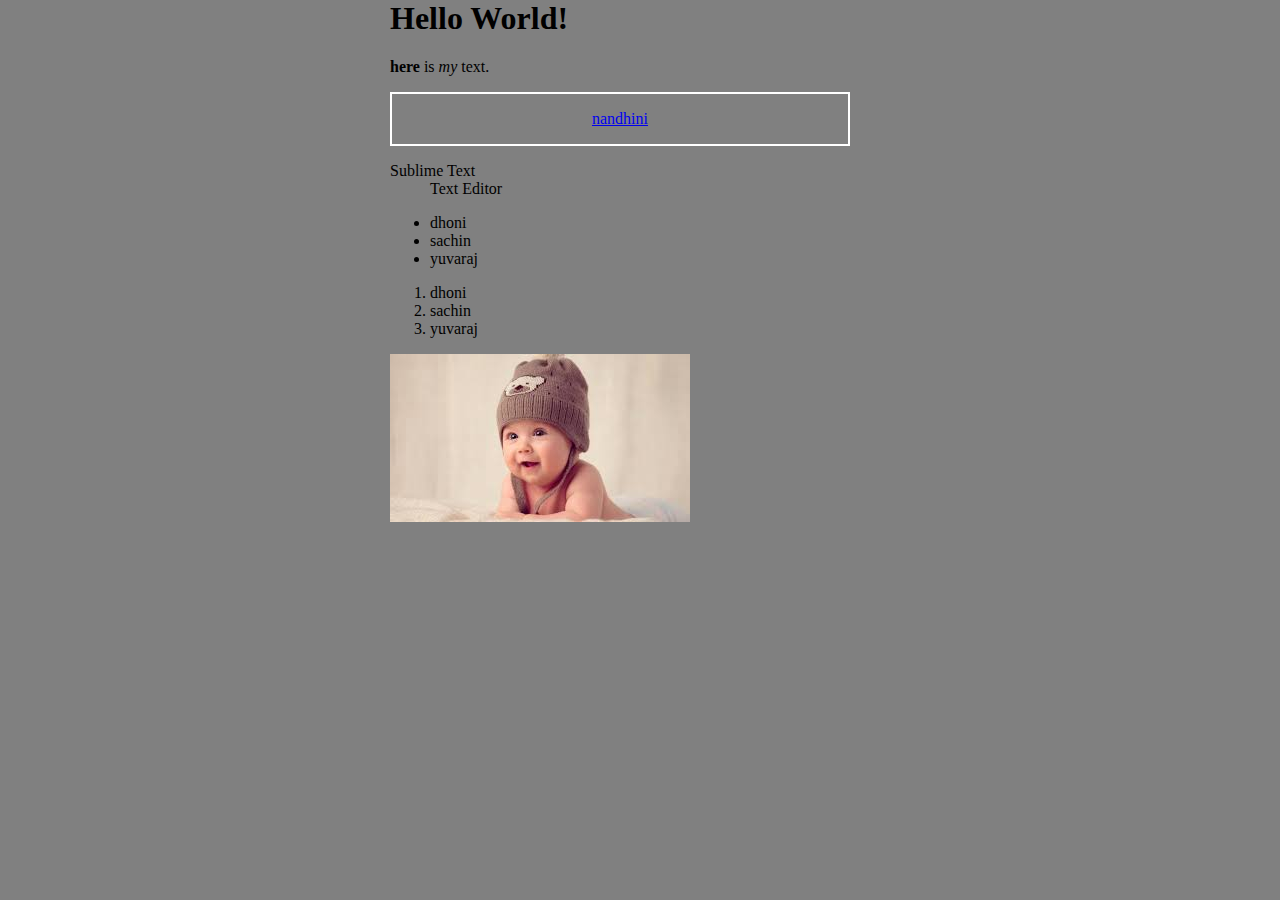
<file: 1.html>
<html>
<head>
<title>My First Web Page</title>
<meta charset="gb2312"/>
<link rel="stylesheet" type="text/css" href="a.css">
</head>
<body>
	<h1>
Hello World!
</h1>
<p>
	<strong>here</strong> is <em>my</em> 
	<span>text.</span>
	<blockquote>
		<p><a href="2/2.html">nandhini</a></p>
	</blockquote>
	<dl>
		<dt> Sublime Text </dt>
		<dd> Text Editor </dd>
	</dl>
	<ul>
		<li> dhoni </li>
		<li> sachin </li>
		<li> yuvaraj </li>
	</ul>
	<ol>
		<li> dhoni </li>
		<li> sachin </li>
		<li> yuvaraj </li>
	</ol>
	<img src="1.jpg" alt="baby"/>
</body>
</html>
</file>
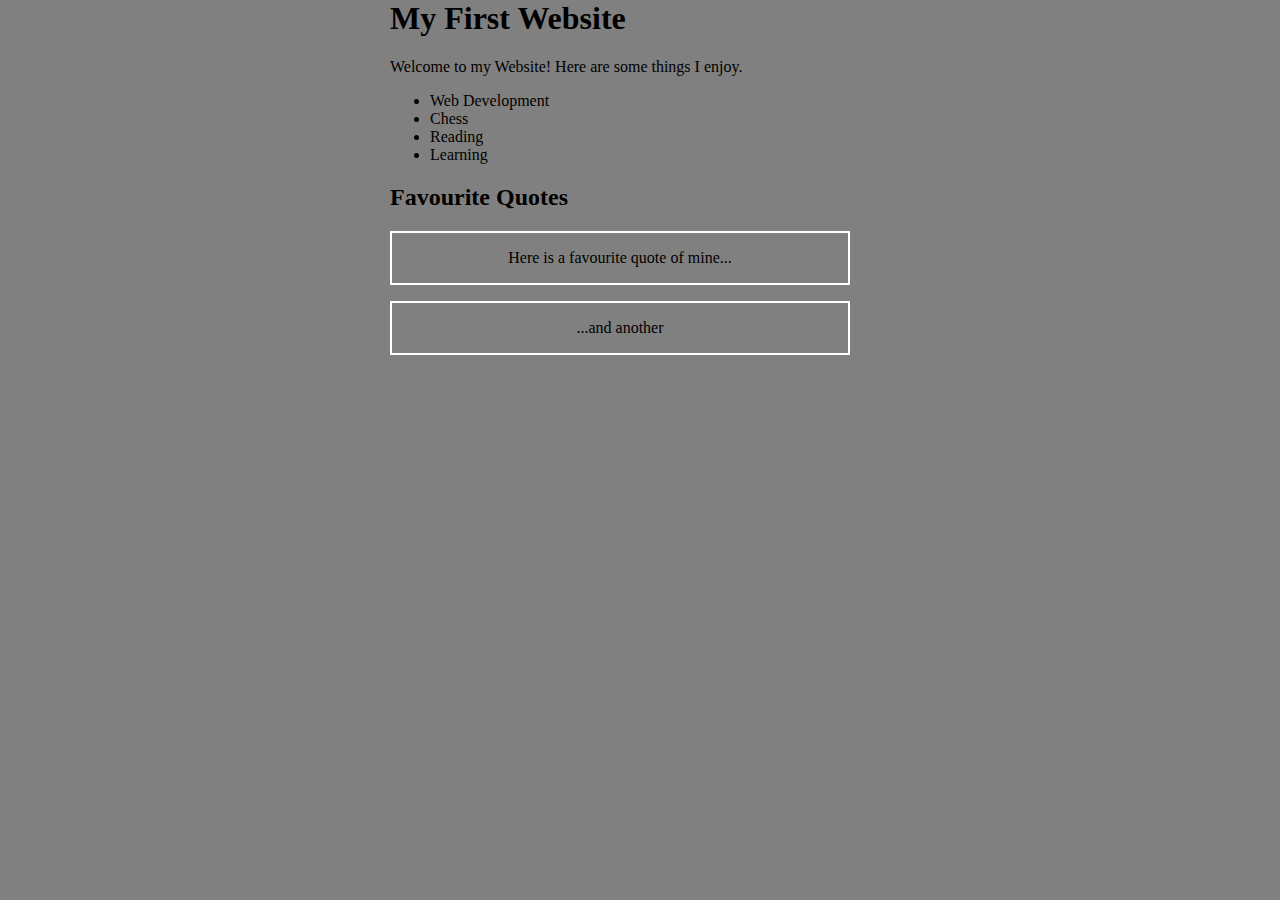
<file: ass1.html>
<html>
<head>
	<link rel="stylesheet" href="a.css">
</head> 
<body>
	<div class="aa">
<h1> My First Website </h1>
<p> Welcome to my Website! Here are some things I enjoy. </p>
<ul>
<li> Web Development </li>
<li> Chess </li>
<li> Reading </li>
<li> Learning </li>
</ul>
<h2> Favourite Quotes </h2>
<blockquote>
<p>Here is a favourite quote of mine...</p>
</blockquote>
<blockquote>
<p>...and another</p>
</blockquote>
</div>
</body>
</html>
</file>
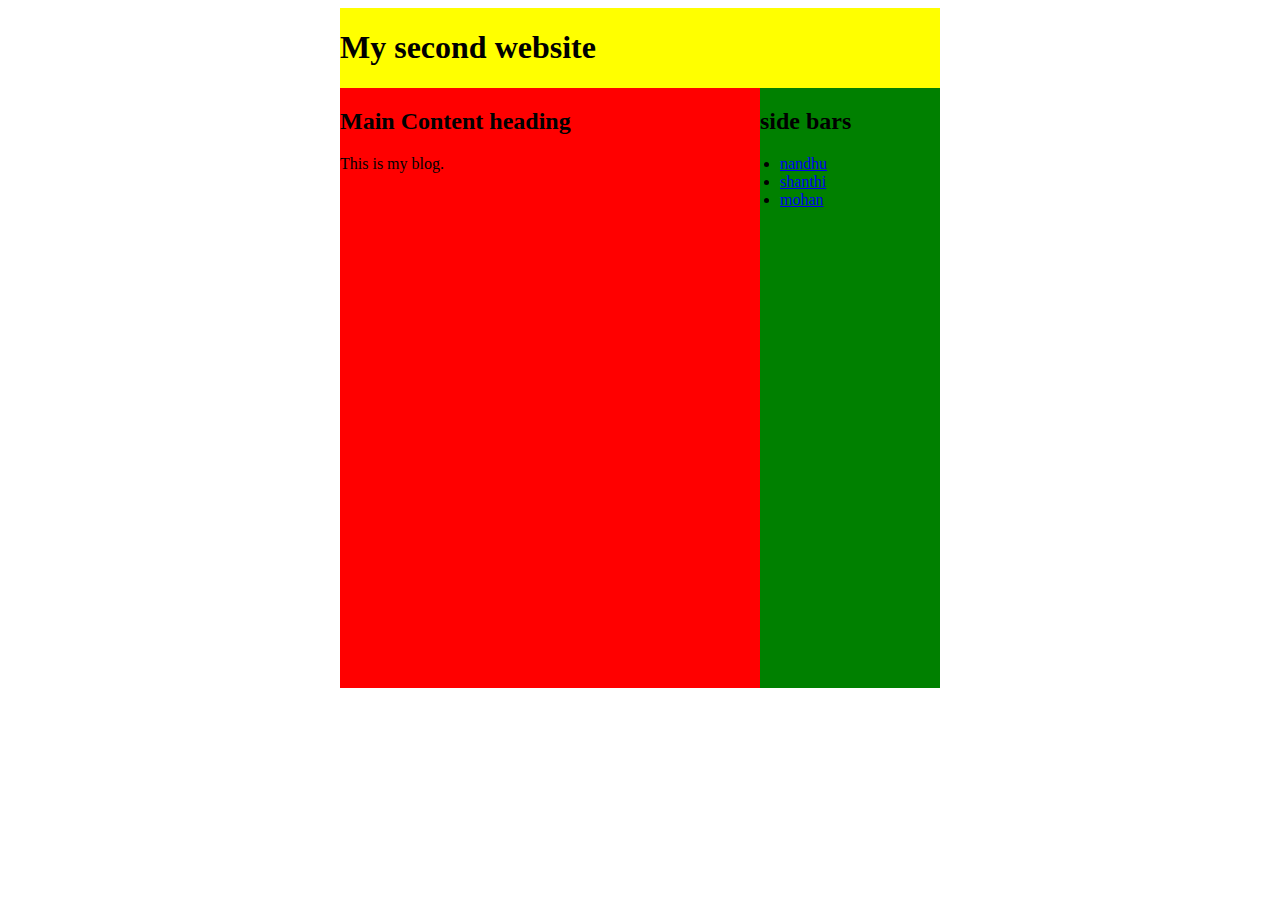
<file: float.html>
<html>
<head>
	<link rel="stylesheet" type="text/css" href="float.css">
<body>
<div class="wrap">
<h1> My second website </h1>
<div class="content">
	<h2> Main Content heading </h2>
<p> This is my blog. </p>
</div>
<aside>
<h2>side bars</h2>
<ul>
<li><a href="#">nandhu</a></li>
<li><a href="#">shanthi</a></li>
<li><a href="#">mohan</a></li>
</ul>
</aside>

</div>
</body>

</html>
</file>
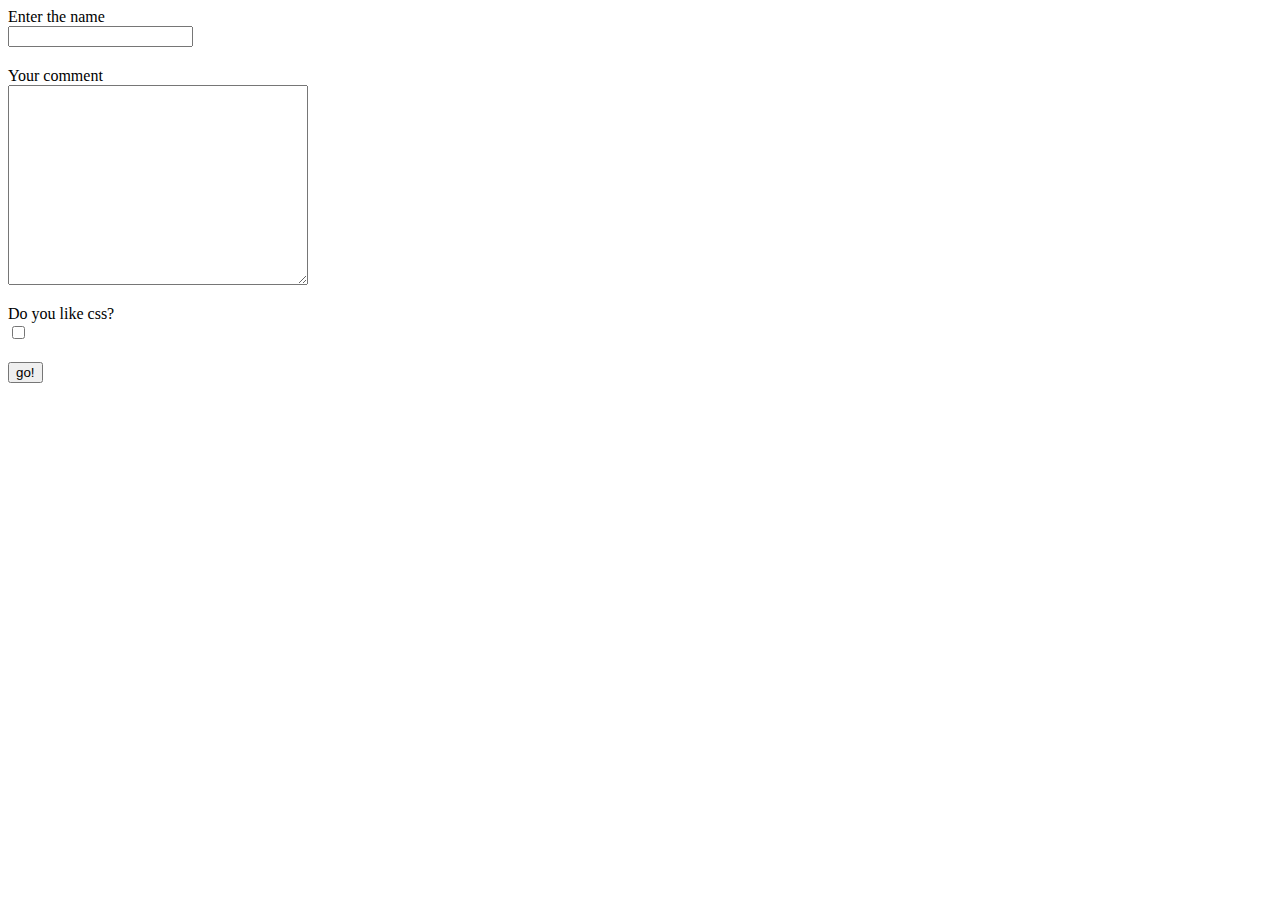
<file: form.html>
<html>
<head>
	<link rel="stylesheet" type="text/css" href="form.css">
</head>
<body>
	<form action="" method="get">
		<ul>
		<li><label for="name"> Enter the name </label>
		<input id="name" name="name"/></li>
		<li><label for="comment">Your comment </label>
		<textarea id="comment" name="comment">
		</textarea></li>
		<li><label for="css">Do you like css?</label>
		<input type="checkbox" id="css" name="css"/>
	     </li>
		<li><input type="submit" value="go!"></li>
	</ul>
	</form>
</body>
</file>
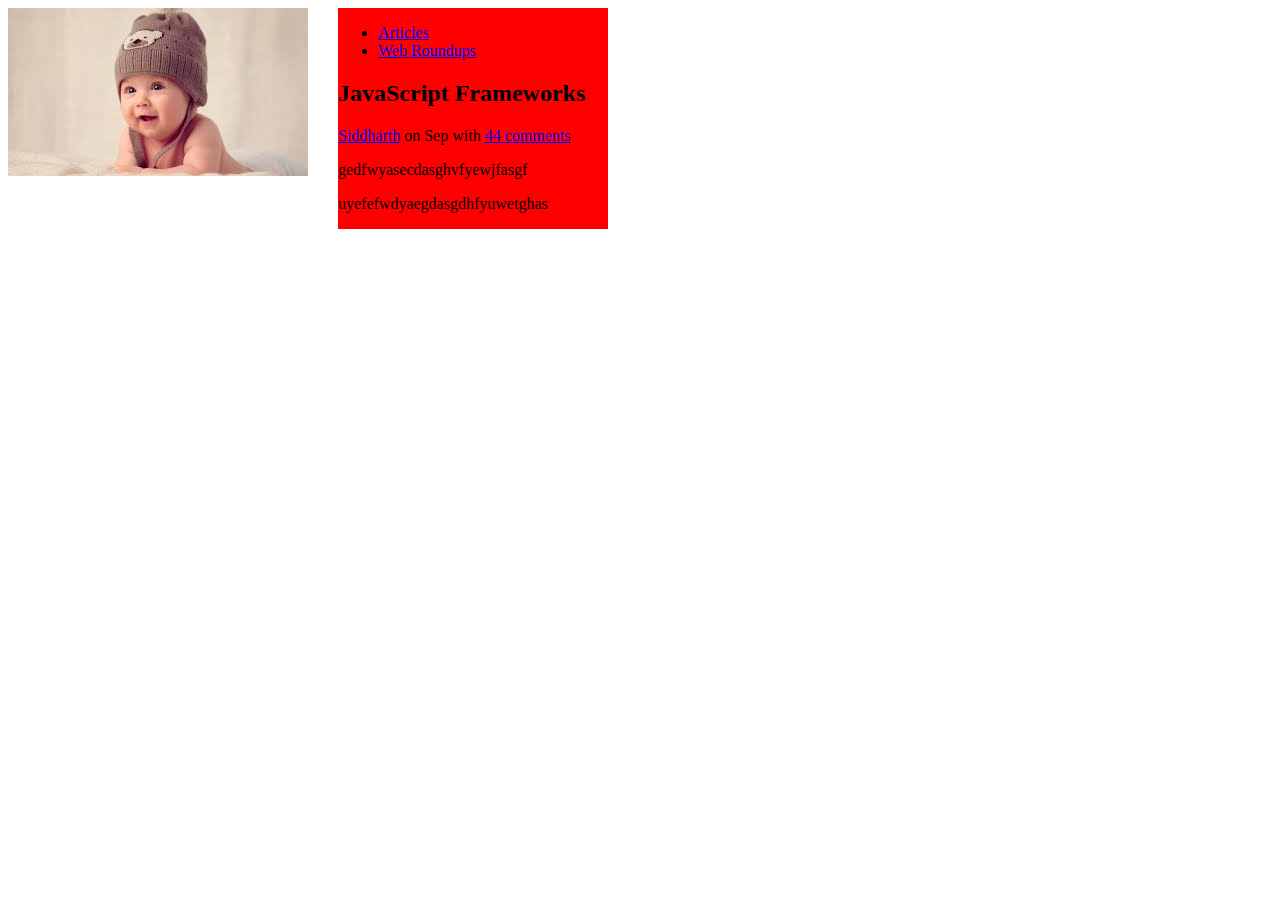
<file: frag.html>
<html>
<head>
	<link rel="stylesheet" type="text/css" href="frag.css"/>
</head>
<body>
	<article>
		<a href="#">
		<img src="1.jpg" alt="baby" /> 
		</a>
		<div class="preview">
			<ul>
	         <li>
	         	<a href="#">Articles</a>
	         </li>
	          <li>
	         	<a href="#">Web Roundups</a>
	         </li>
			</ul>
			<h2>
				JavaScript Frameworks 
			</h2>
			<p><a href="#">Siddharth</a> on Sep with <a href="#"> 44 comments</a></p>
			<div class="body">
				<p>
					gedfwyasecdasghvfyewjfasgf
				</p>
				<p>
					uyefefwdyaegdasgdhfyuwetghas
				</p>
			</div>
		</div>
	</article>
</body>
</html>
</file>
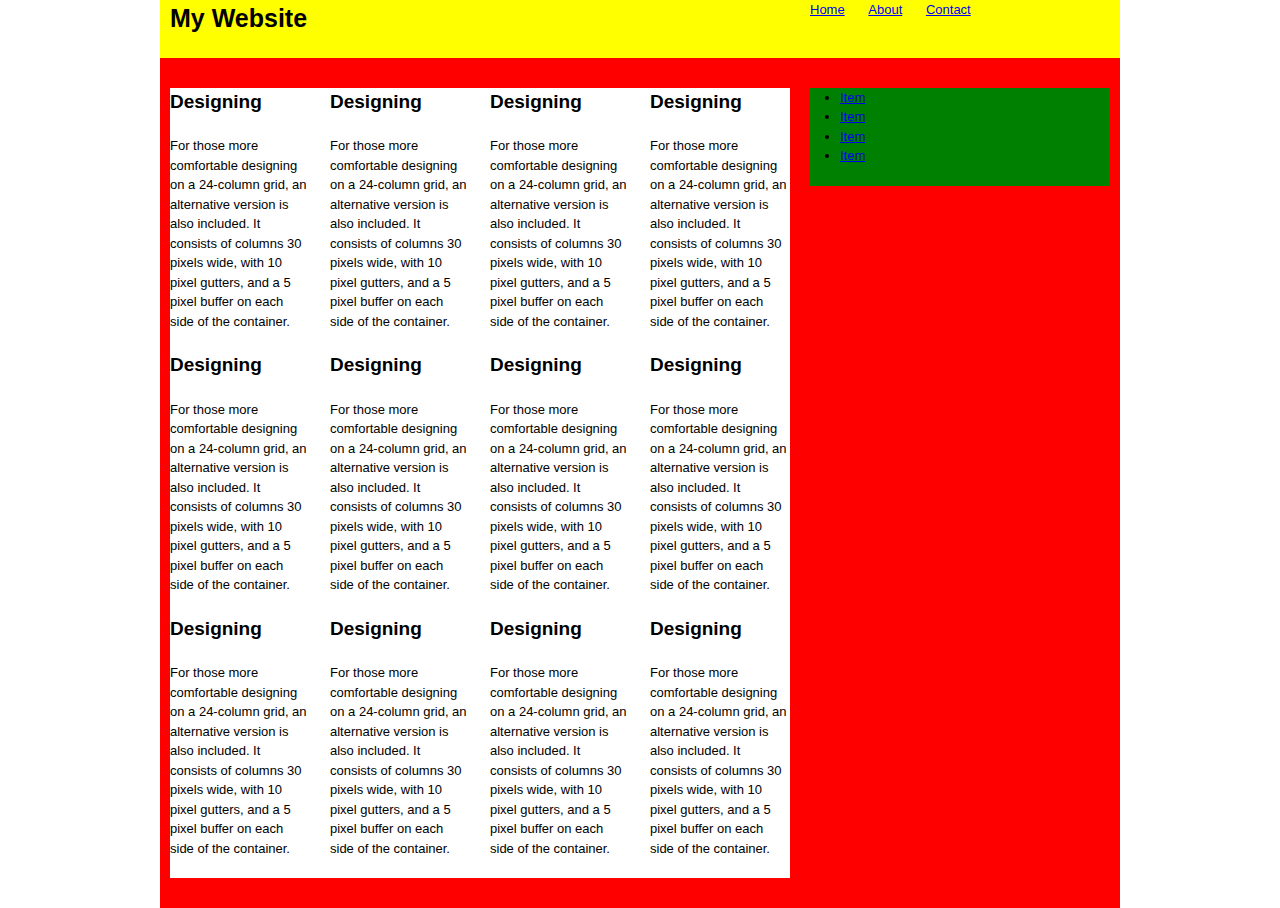
<file: grid.html>
<html>
<head>
	<link rel="stylesheet" type="text/css" href="reset.css">
	<link rel="stylesheet" type="text/css" href="960_12_col.css">
	<link rel="stylesheet" type="text/css" href="text.css">
	<link rel="stylesheet" type="text/css" href="grid.css">
	<title>My Website</title>
</head>
<body>
	<div class="wrap container_12">
		<header class="clearfix">
			<h1 class="grid_8">My Website</h1>
			<nav class="grid_4">
				<ul>
					<li><a href="#">Home</a></li>
					<li><a href="#">About</a></li>
					<li><a href="#">Contact</a></li>
				</ul>
			</nav>
		</header>
		<div class="main clearfix">
			<div class="primary grid_8">
			<section class="grid_2 alpha">
				<h4> Designing </h4>
				<p> For those more comfortable designing on a 24-column grid, an alternative version is also included. It consists of columns 30 pixels wide, with 10 pixel gutters, and a 5 pixel buffer on each side of the container.</p>
			</section>
			<section class="grid_2">
				<h4> Designing </h4>
				<p> For those more comfortable designing on a 24-column grid, an alternative version is also included. It consists of columns 30 pixels wide, with 10 pixel gutters, and a 5 pixel buffer on each side of the container.</p>
			</section>
			<section class="grid_2">
				<h4> Designing </h4>
				<p> For those more comfortable designing on a 24-column grid, an alternative version is also included. It consists of columns 30 pixels wide, with 10 pixel gutters, and a 5 pixel buffer on each side of the container.</p>
			</section>
			<section class="grid_2 omega">
				<h4> Designing </h4>
				<p> For those more comfortable designing on a 24-column grid, an alternative version is also included. It consists of columns 30 pixels wide, with 10 pixel gutters, and a 5 pixel buffer on each side of the container.</p>
			</section>
			<section class="grid_2 alpha">
				<h4> Designing </h4>
				<p> For those more comfortable designing on a 24-column grid, an alternative version is also included. It consists of columns 30 pixels wide, with 10 pixel gutters, and a 5 pixel buffer on each side of the container.</p>
			</section>
			<section class="grid_2">
				<h4> Designing </h4>
				<p> For those more comfortable designing on a 24-column grid, an alternative version is also included. It consists of columns 30 pixels wide, with 10 pixel gutters, and a 5 pixel buffer on each side of the container.</p>
			</section>
			<section class="grid_2">
				<h4> Designing </h4>
				<p> For those more comfortable designing on a 24-column grid, an alternative version is also included. It consists of columns 30 pixels wide, with 10 pixel gutters, and a 5 pixel buffer on each side of the container.</p>
			</section>
			<section class="grid_2 omega">
				<h4> Designing </h4>
				<p> For those more comfortable designing on a 24-column grid, an alternative version is also included. It consists of columns 30 pixels wide, with 10 pixel gutters, and a 5 pixel buffer on each side of the container.</p>
			</section>
			<section class="grid_2 alpha">
				<h4> Designing </h4>
				<p> For those more comfortable designing on a 24-column grid, an alternative version is also included. It consists of columns 30 pixels wide, with 10 pixel gutters, and a 5 pixel buffer on each side of the container.</p>
			</section>
			<section class="grid_2">
				<h4> Designing </h4>
				<p> For those more comfortable designing on a 24-column grid, an alternative version is also included. It consists of columns 30 pixels wide, with 10 pixel gutters, and a 5 pixel buffer on each side of the container.</p>
			</section>
			<section class="grid_2">
				<h4> Designing </h4>
				<p> For those more comfortable designing on a 24-column grid, an alternative version is also included. It consists of columns 30 pixels wide, with 10 pixel gutters, and a 5 pixel buffer on each side of the container.</p>
			</section>
			<section class="grid_2 omega">
				<h4> Designing </h4>
				<p> For those more comfortable designing on a 24-column grid, an alternative version is also included. It consists of columns 30 pixels wide, with 10 pixel gutters, and a 5 pixel buffer on each side of the container.</p>
			</section>
			</div>
			<aside class="grid_4">
				<ul>
					<li><a href="#">Item</a></li>
					<li><a href="#">Item</a></li>
					<li><a href="#">Item</a></li>
					<li><a href="#">Item</a></li>
				</ul>
			</aside>
		</div>
	</div>
</body>
</html>
</file>
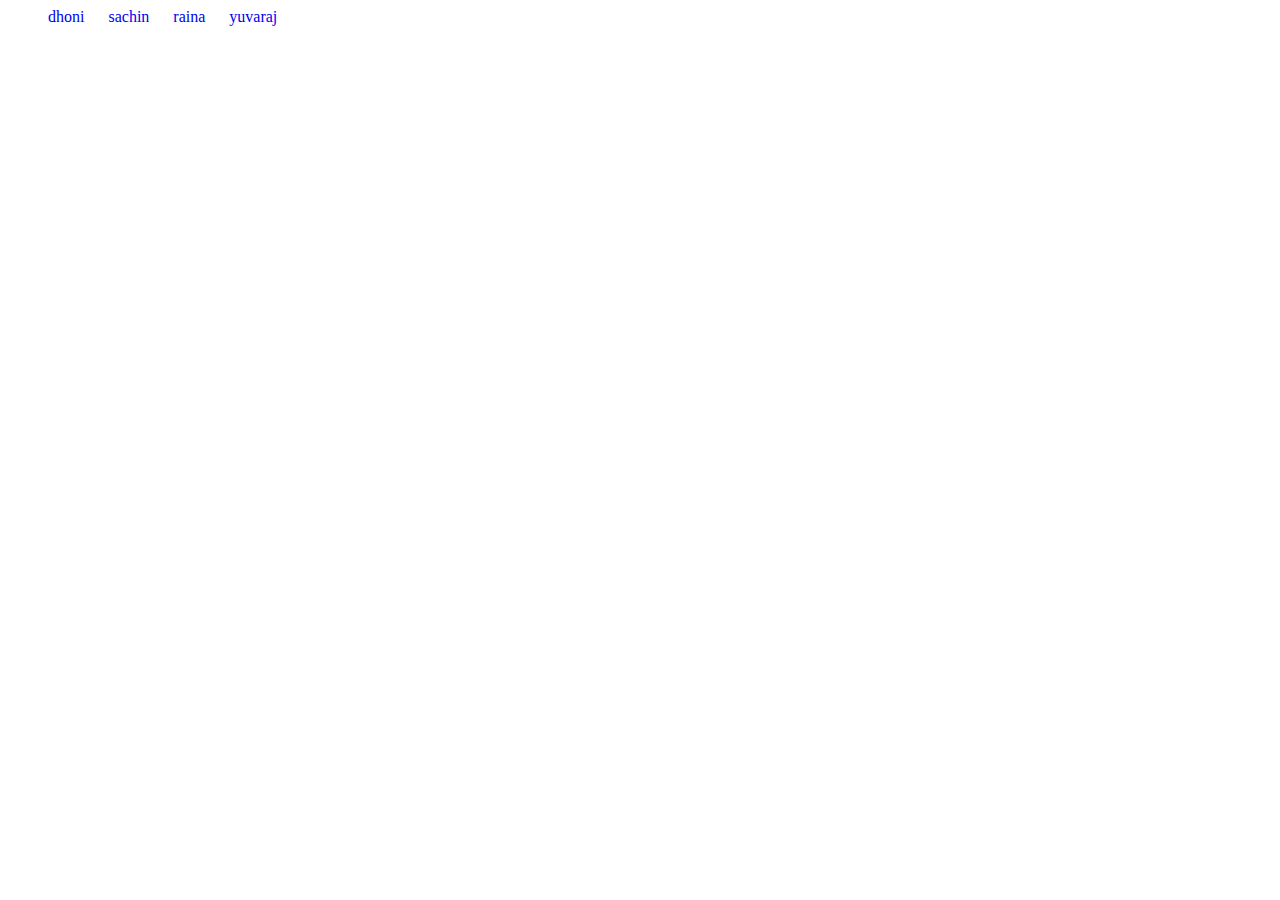
<file: list.html>
<html>
<head>
	<link rel="stylesheet" type="text/css" href="list.css">
</head>
<body>
	<ul>
		<li><a href="#">dhoni</a></li>
		<li><a href="#">sachin</a></li>
		<li><a href="#">raina</a></li>
		<li><a href="#">yuvaraj</a></li>
	</ul>
</body>
</html>
</file>
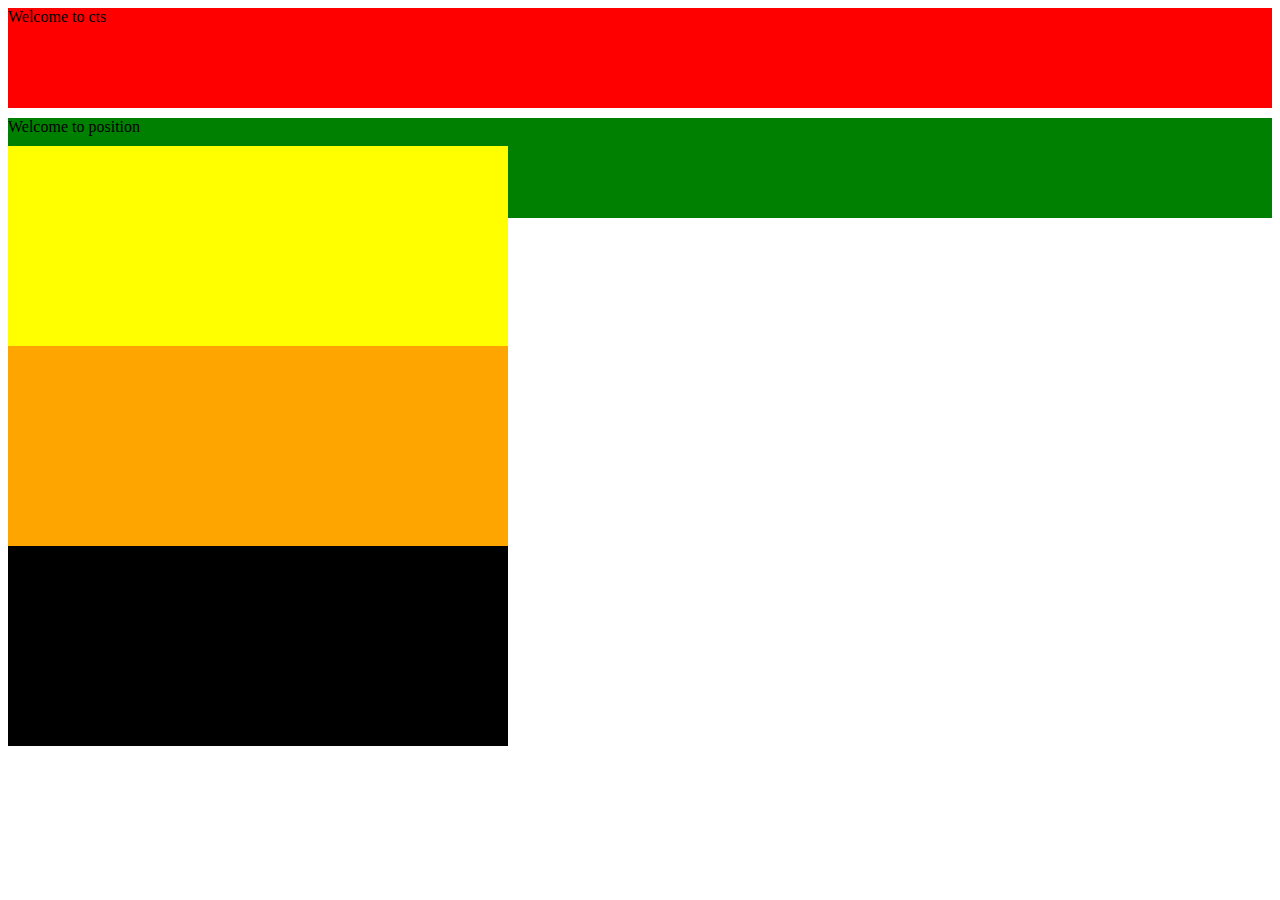
<file: pos.html>
<html>
<head>
	<link rel="stylesheet" type="text/css" href="pos.css"/>
</head>
<body>
<div id="div1" class="c1">
	Welcome to cts
</div>
<div id="div2" class="c2">
	Welcome to position

	<div id="div21" class="c3">
	 </div>

	 <div id="div22" class="c4">
	 </div>

	 <div id="div23" class="c5">
	 </div>
</div>
</body>
</html>
</file>
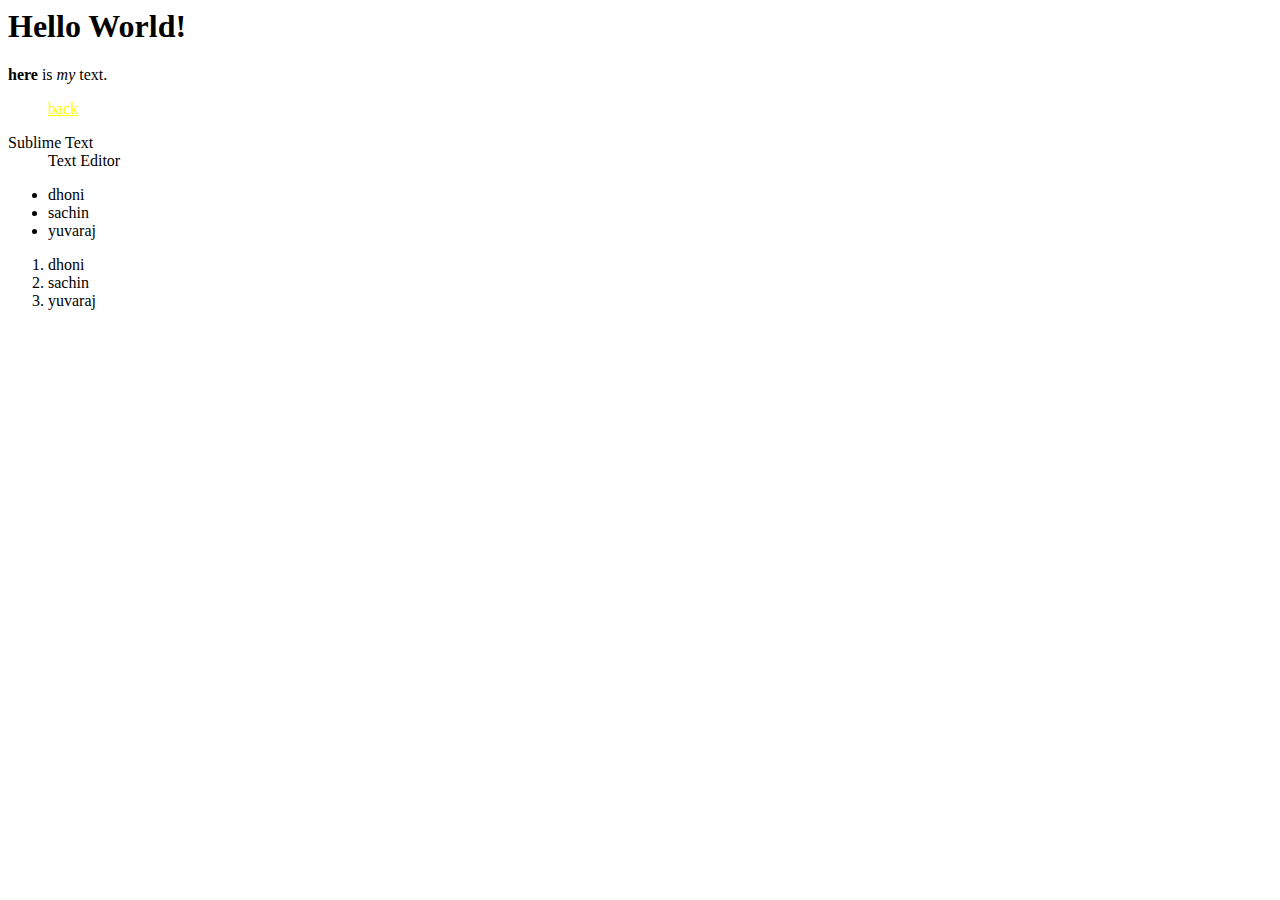
<file: 2/2.html>
<html>
<head>
<title>My First Web Page</title>
<meta charset="gb2312"/>
</head>
<body>
	<h1>
Hello World!
</h1>
<p>
	<strong>here</strong> is <em>my</em> 
	<span>text.</span>
	<blockquote>
		<p><a href="../1.html" style="color: yellow;">back</a></p>
	</blockquote>
	<dl>
		<dt> Sublime Text </dt>
		<dd> Text Editor </dd>
	</dl>
	<ul>
		<li> dhoni </li>
		<li> sachin </li>
		<li> yuvaraj </li>
	</ul>
	<ol>
		<li> dhoni </li>
		<li> sachin </li>
		<li> yuvaraj </li>
	</ol>
</body>
</html>
</file>
<file: a.css>
body{
	background-color: grey;
	width: 500px;
	margin: auto;
}
blockquote{
	border: 2px solid white;
	text-align: center;
	margin-left: 0;
}
.background-attachment: {}
</file>
<file: float.css>
.wrap{
	max-width: 600px;
	width: 80%;
	margin: auto;
	background-color: yellow;
	overflow: hidden;
}
.content, aside{
	height: 600px;
}
.content{
	background-color: red;
	float: left;
	width: 70%;
}
aside{
	background-color: green;
	float: left;
	width: 30%;
}
aside ul {
	padding-left: 20px;
}
</file>
<file: form.css>
li{
	list-style: none;
	padding-bottom: 20px;
}
ul{
	padding-left: 0px;
}
textarea{
	width: 300px;
	height: 200px;
}
label{
	display: block;
	cursor: pointer;
}
</file>
<file: frag.css>
body{
	width: 600px;
}
img{
	float: left;
	margin-right: 30px;
}
li{
	text-decoration: none;
}
.preview{
	float: right;
	background-color: red;
	width: 270px;
}
</file>
<file: 960_12_col.css>
/*
  960 Grid System ~ Core CSS.
  Learn more ~ http://960.gs/

  Licensed under GPL and MIT.
*/

/*
  Forces backgrounds to span full width,
  even if there is horizontal scrolling.
  Increase this if your layout is wider.

  Note: IE6 works fine without this fix.
*/

body {
  min-width: 960px;
}

/* `Container
----------------------------------------------------------------------------------------------------*/

.container_12 {
  margin-left: auto;
  margin-right: auto;
  width: 960px;
}

/* `Grid >> Global
----------------------------------------------------------------------------------------------------*/

.grid_1,
.grid_2,
.grid_3,
.grid_4,
.grid_5,
.grid_6,
.grid_7,
.grid_8,
.grid_9,
.grid_10,
.grid_11,
.grid_12 {
  display: inline;
  float: left;
  margin-left: 10px;
  margin-right: 10px;
}

.push_1, .pull_1,
.push_2, .pull_2,
.push_3, .pull_3,
.push_4, .pull_4,
.push_5, .pull_5,
.push_6, .pull_6,
.push_7, .pull_7,
.push_8, .pull_8,
.push_9, .pull_9,
.push_10, .pull_10,
.push_11, .pull_11 {
  position: relative;
}

/* `Grid >> Children (Alpha ~ First, Omega ~ Last)
----------------------------------------------------------------------------------------------------*/

.alpha {
  margin-left: 0;
}

.omega {
  margin-right: 0;
}

/* `Grid >> 12 Columns
----------------------------------------------------------------------------------------------------*/

.container_12 .grid_1 {
  width: 60px;
}

.container_12 .grid_2 {
  width: 140px;
}

.container_12 .grid_3 {
  width: 220px;
}

.container_12 .grid_4 {
  width: 300px;
}

.container_12 .grid_5 {
  width: 380px;
}

.container_12 .grid_6 {
  width: 460px;
}

.container_12 .grid_7 {
  width: 540px;
}

.container_12 .grid_8 {
  width: 620px;
}

.container_12 .grid_9 {
  width: 700px;
}

.container_12 .grid_10 {
  width: 780px;
}

.container_12 .grid_11 {
  width: 860px;
}

.container_12 .grid_12 {
  width: 940px;
}

/* `Prefix Extra Space >> 12 Columns
----------------------------------------------------------------------------------------------------*/

.container_12 .prefix_1 {
  padding-left: 80px;
}

.container_12 .prefix_2 {
  padding-left: 160px;
}

.container_12 .prefix_3 {
  padding-left: 240px;
}

.container_12 .prefix_4 {
  padding-left: 320px;
}

.container_12 .prefix_5 {
  padding-left: 400px;
}

.container_12 .prefix_6 {
  padding-left: 480px;
}

.container_12 .prefix_7 {
  padding-left: 560px;
}

.container_12 .prefix_8 {
  padding-left: 640px;
}

.container_12 .prefix_9 {
  padding-left: 720px;
}

.container_12 .prefix_10 {
  padding-left: 800px;
}

.container_12 .prefix_11 {
  padding-left: 880px;
}

/* `Suffix Extra Space >> 12 Columns
----------------------------------------------------------------------------------------------------*/

.container_12 .suffix_1 {
  padding-right: 80px;
}

.container_12 .suffix_2 {
  padding-right: 160px;
}

.container_12 .suffix_3 {
  padding-right: 240px;
}

.container_12 .suffix_4 {
  padding-right: 320px;
}

.container_12 .suffix_5 {
  padding-right: 400px;
}

.container_12 .suffix_6 {
  padding-right: 480px;
}

.container_12 .suffix_7 {
  padding-right: 560px;
}

.container_12 .suffix_8 {
  padding-right: 640px;
}

.container_12 .suffix_9 {
  padding-right: 720px;
}

.container_12 .suffix_10 {
  padding-right: 800px;
}

.container_12 .suffix_11 {
  padding-right: 880px;
}

/* `Push Space >> 12 Columns
----------------------------------------------------------------------------------------------------*/

.container_12 .push_1 {
  left: 80px;
}

.container_12 .push_2 {
  left: 160px;
}

.container_12 .push_3 {
  left: 240px;
}

.container_12 .push_4 {
  left: 320px;
}

.container_12 .push_5 {
  left: 400px;
}

.container_12 .push_6 {
  left: 480px;
}

.container_12 .push_7 {
  left: 560px;
}

.container_12 .push_8 {
  left: 640px;
}

.container_12 .push_9 {
  left: 720px;
}

.container_12 .push_10 {
  left: 800px;
}

.container_12 .push_11 {
  left: 880px;
}

/* `Pull Space >> 12 Columns
----------------------------------------------------------------------------------------------------*/

.container_12 .pull_1 {
  left: -80px;
}

.container_12 .pull_2 {
  left: -160px;
}

.container_12 .pull_3 {
  left: -240px;
}

.container_12 .pull_4 {
  left: -320px;
}

.container_12 .pull_5 {
  left: -400px;
}

.container_12 .pull_6 {
  left: -480px;
}

.container_12 .pull_7 {
  left: -560px;
}

.container_12 .pull_8 {
  left: -640px;
}

.container_12 .pull_9 {
  left: -720px;
}

.container_12 .pull_10 {
  left: -800px;
}

.container_12 .pull_11 {
  left: -880px;
}

/* `Clear Floated Elements
----------------------------------------------------------------------------------------------------*/

/* http://sonspring.com/journal/clearing-floats */

.clear {
  clear: both;
  display: block;
  overflow: hidden;
  visibility: hidden;
  width: 0;
  height: 0;
}

/* http://www.yuiblog.com/blog/2010/09/27/clearfix-reloaded-overflowhidden-demystified */

.clearfix:before,
.clearfix:after,
.container_12:before,
.container_12:after {
  content: '.';
  display: block;
  overflow: hidden;
  visibility: hidden;
  font-size: 0;
  line-height: 0;
  width: 0;
  height: 0;
}

.clearfix:after,
.container_12:after {
  clear: both;
}

/*
  The following zoom:1 rule is specifically for IE6 + IE7.
  Move to separate stylesheet if invalid CSS is a problem.
*/

.clearfix,
.container_12 {
  zoom: 1;
}
</file>
<file: text.css>
/*
  960 Grid System ~ Text CSS.
  Learn more ~ http://960.gs/

  Licensed under GPL and MIT.
*/

/* `Basic HTML
----------------------------------------------------------------------------------------------------*/

body {
  font: 13px/1.5 "Helvetica Neue", Arial, "Liberation Sans", FreeSans, sans-serif;
}

pre,
code {
  font-family: "DejaVu Sans Mono", Menlo, Consolas, monospace;
}

hr {
  border: 0 solid #ccc;
  border-top-width: 1px;
  clear: both;
  height: 0;
}

/* `Headings
----------------------------------------------------------------------------------------------------*/

h1 {
  font-size: 25px;
}

h2 {
  font-size: 23px;
}

h3 {
  font-size: 21px;
}

h4 {
  font-size: 19px;
}

h5 {
  font-size: 17px;
}

h6 {
  font-size: 15px;
}

/* `Spacing
----------------------------------------------------------------------------------------------------*/

ol {
  list-style: decimal;
}

ul {
  list-style: disc;
}

li {
  margin-left: 30px;
}

p,
dl,
hr,
h1,
h2,
h3,
h4,
h5,
h6,
ol,
ul,
pre,
table,
address,
fieldset,
figure {
  margin-bottom: 20px;
}
</file>
<file: grid.css>
.container_12{
	background-color: red;
}
header{
	background-color: yellow;
}
nav li{
	display: inline;
	margin-left: 0;
	margin-right: 20px;
}
.primary{
	background-color: white;
}
aside{
	background-color: green;
}
.main{
	margin: 30px 0;
}
</file>
<file: list.css>
li{
	display: inline;
	padding-right: 20px;
}
a{
	text-decoration: none;
}
a:hover{
	text-decoration: underline;
	font-size: 30px;
}
</file>
<file: pos.css>
.c1{
	background-color: red;
	height: 100px;
}
.c2{
	background-color: green;
	height: 100px;
	position: relative;
	top: 10px;
}
.c3{
	height: 200px;
	width: 500px;
	background-color: yellow;
	position: relative;
	top: 10px;
}
.c4{
	height: 200px; 
	width: 500px;
	background-color: orange;
	position: relative;
	top: 10px;

}
.c5{
	height: 200px;
	width: 500px;
	background-color: black;
	position: relative;
	top: 10px;

}
</file>
